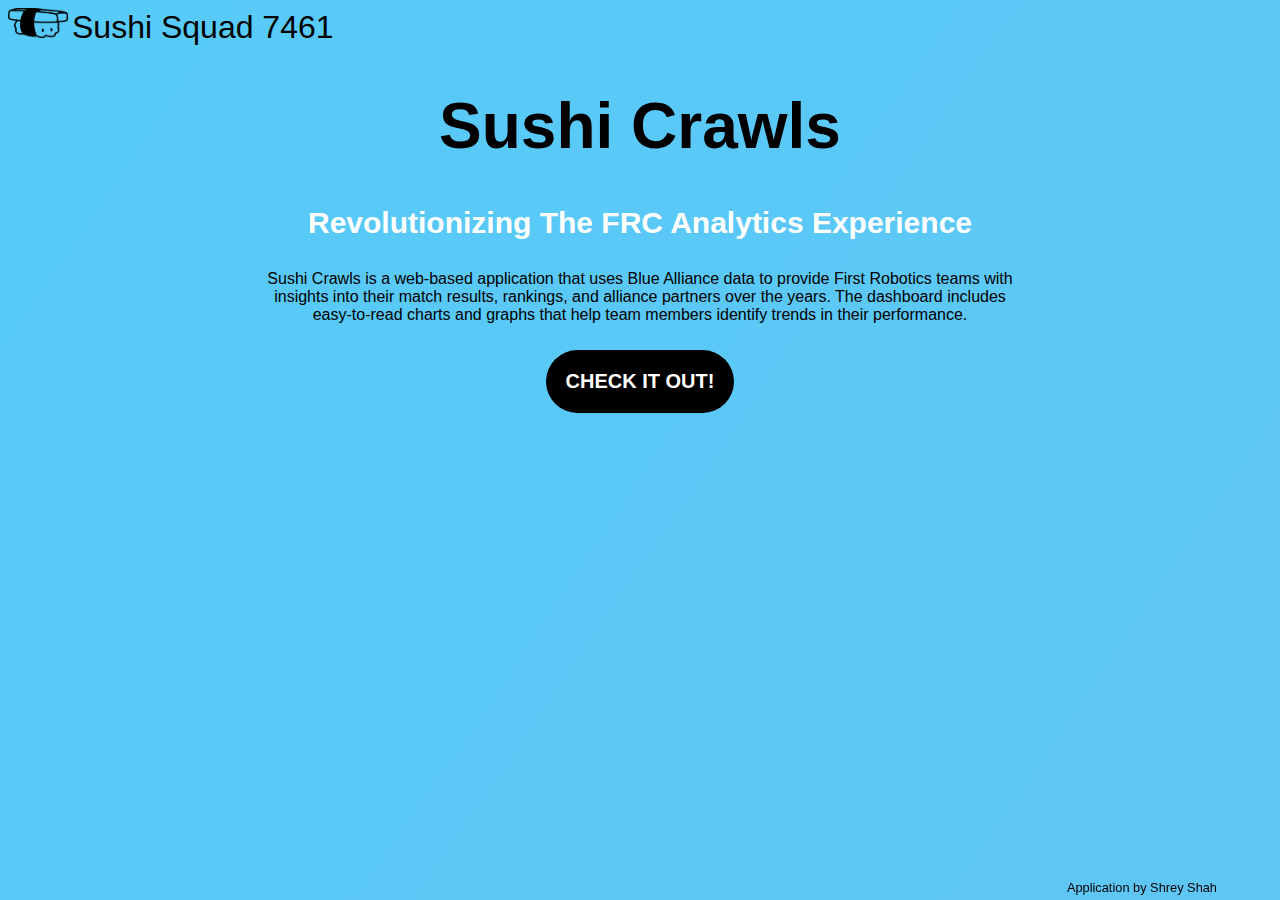
<file: index.html>
<!DOCTYPE html>
<html>

<head>
  <meta charset="utf-8">
  <meta name="viewport" content="width=device-width">
  <title>replit</title>
  <link href="style.css" rel="stylesheet" type="text/css" />
</head>

<body>
  <img src = "tamago.png" href = "index.html", width="60px", height="30px">
  <a href="https://sushisquad.org/index.html">Sushi Squad 7461</a>

  
  <div class = "mainInformation">
  <center>
  
    <h1>Sushi Crawls</h1>
    <center>
      <h3>Revolutionizing The FRC Analytics Experience</h3>
    </center>

    
    <h5>Sushi Crawls is a web-based application that uses Blue Alliance data to provide First Robotics teams with insights into their match results, rankings, and alliance partners over the years. The dashboard includes easy-to-read charts and graphs that help team members identify trends in their performance.</h5>
  
    <a href = "crawl.html"><button>Check It Out!</button></a> 
      
    <a class = "shrey" href = "https://www.linkedin.com/in/shrey-shah-431123233/">Application by Shrey Shah</a>
  </center>
  </div>
</body>

</html>
</file>
<file: style.css>
html {
  height: 100%;
  width: 100%;
  left: 0; 
  top: 0; 
  bottom: 0;
  right: 0; 
  position: absolute; 
  background: linear-gradient(124deg, #56cbf9, #FF729F);

  background-size: 1800% 1800%;
  animation: rainbow 10s ease infinite; 
}

.mainInformation {
  vertical-align: middle; 
}

.container {
  color: white;
  font-family: Arial, Helvetica, sans-serif;
  font-size: 30px;
  font-weight: bold; 
  display: flex;
}

a {
  color: black; 
  text-decoration: none;
  font-weight: normal;
  font-family: Arial, Helvetica, sans-serif;
  font-size: 200%;
}

h3 {
  color: white;
  font-family: Arial, Helvetica, sans-serif;
  font-size: 30px;
}
h5 {
  color: black;
  font-size: 100%;
  font-weight: normal;
  font-family: Arial, Helvetica, sans-serif;
  width: 750px; 
}
.shrey {
  color: black;
  font-weight: normal;
  font-size: 80%;
  font-family: Arial, Helvetica, sans-serif;
  position: fixed;  
  left: 1px;  
  bottom: 5px;     
  width: 95%;  
  text-align: right;  
}
/* button{
  width: 240px;
  height: 60px;
  color: white;
  border-radius: 100px;
  font-family: Arial, Helvetica, sans-serif;
  font-size: 110%;
  background-color: black;
  transition: ease-out, 0.3s;
  position: relative;
  border-color: white; 
} */

button {
  position: relative;
  display: inline-block;
  padding: 20px;
  border: none;
  border-radius: 50px;
  background-color: black;
  color: white;
  font-family: Arial, Helvetica, sans-serif;
  font-size: 20px;
  font-weight: bold;
  text-transform: uppercase;
  overflow: hidden;
  transition: all 0.5s ease-in-out;
}

button:before {
  content: "";
  position: absolute;
  top: 50%;
  left: 50%;
  transform: translate(-50%, -50%);
  width: 120%;
  height: 120%;
  border-radius: 50%;
  background-color: black;
  font-family: Arial, Helvetica, sans-serif;
  opacity: 0;
  transition: all 0.5s ease-in-out;
}

button:hover {
  transform: scale(1.2);
  box-shadow: 0px 0px 30px white;
  color: #56cbf9; 
}


h1 {
  color: black;
  font-weight: 50%;
  font-family: Arial, Helvetica, sans-serif;
  font-size: 400%;
}

@keyframes rainbow {
  0% {
    background-position: 0% 100%; 
  }
  10% {
    background-position: 20% 80%; 
  }
  20% {
    background-position: 40% 60%; 
  }
  30% {
    background-position: 60% 40%; 
  }
  40% {
    background-position: 80% 20%; 
  }
  50% {
    background-position: 100% 0%; 
  }
  60% {
    background-position: 80% 30%; 
  }
  70% {
    background-position: 60% 50%; 
  }
  80% {
    background-position: 40% 70%; 
  }
  90% {
    background-position: 20% 90%; 
  }
  100% {
    background-position: 0% 100%; 
  }
}
</file>
